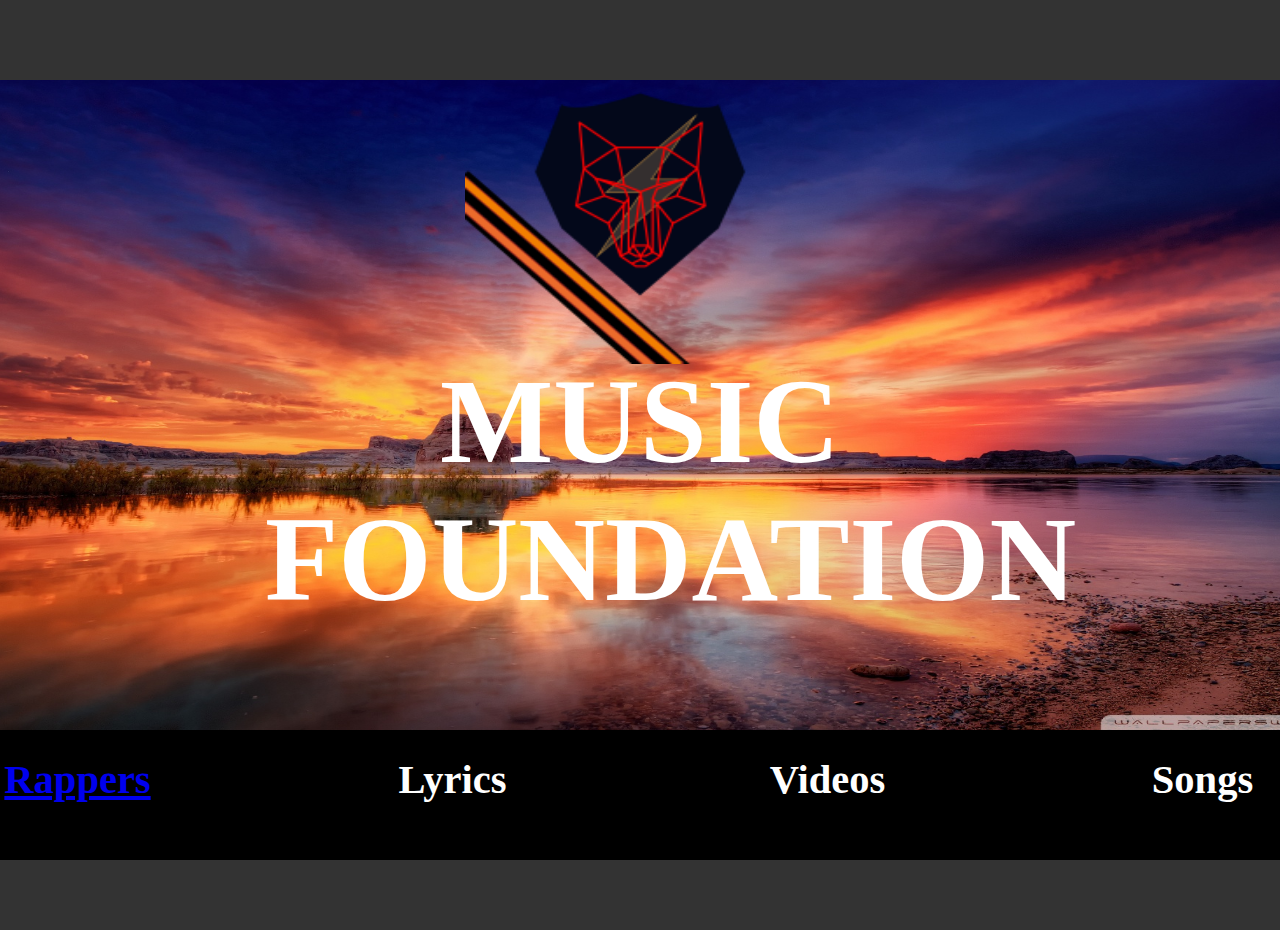
<file: index.html>
<!DOCTYPE html>
<html lang="en">
<head>
    <meta charset="UTF-8">
    <meta http-equiv="X-UA-Compatible" content="IE=edge">
    <meta name="viewport" content="width=device-width, initial-scale=1.0">
    <title>Music Foundation</title>
    <link rel="stylesheet" href="style.css">
    <link rel = "icon" href = 
    "slike/logowhite.png" 
    type = "image/x-icon">
</head>
<body>
    
    <div class="glavnicont">
        <div class="link"><a href="/podmenu/rappers/index.html"></a></div>
        <div class="uvod">
            <div class="slikacover"><img src="slike/logowhite.png" alt=""></div>
            <div class="slika"><img src="/slike/teahub.io-2048-pixels-wide-and-2032845.png" alt=""></div>
            
            <div class="naslov"><h1>Music Foundation</h1></div>
            
        </div>
        <div class="menu">
            <div class="button"><a href="/podmenu/rappers/index.html"><h2>Rappers</h2></a></div>
            <div class="button"><h2>Lyrics</h2></div>
            <div class="button"><h2>Videos</h2></div>
            <div class="button"><h2>Songs</h2></div>
        </div>
    </div>

</body>
</html>
</file>
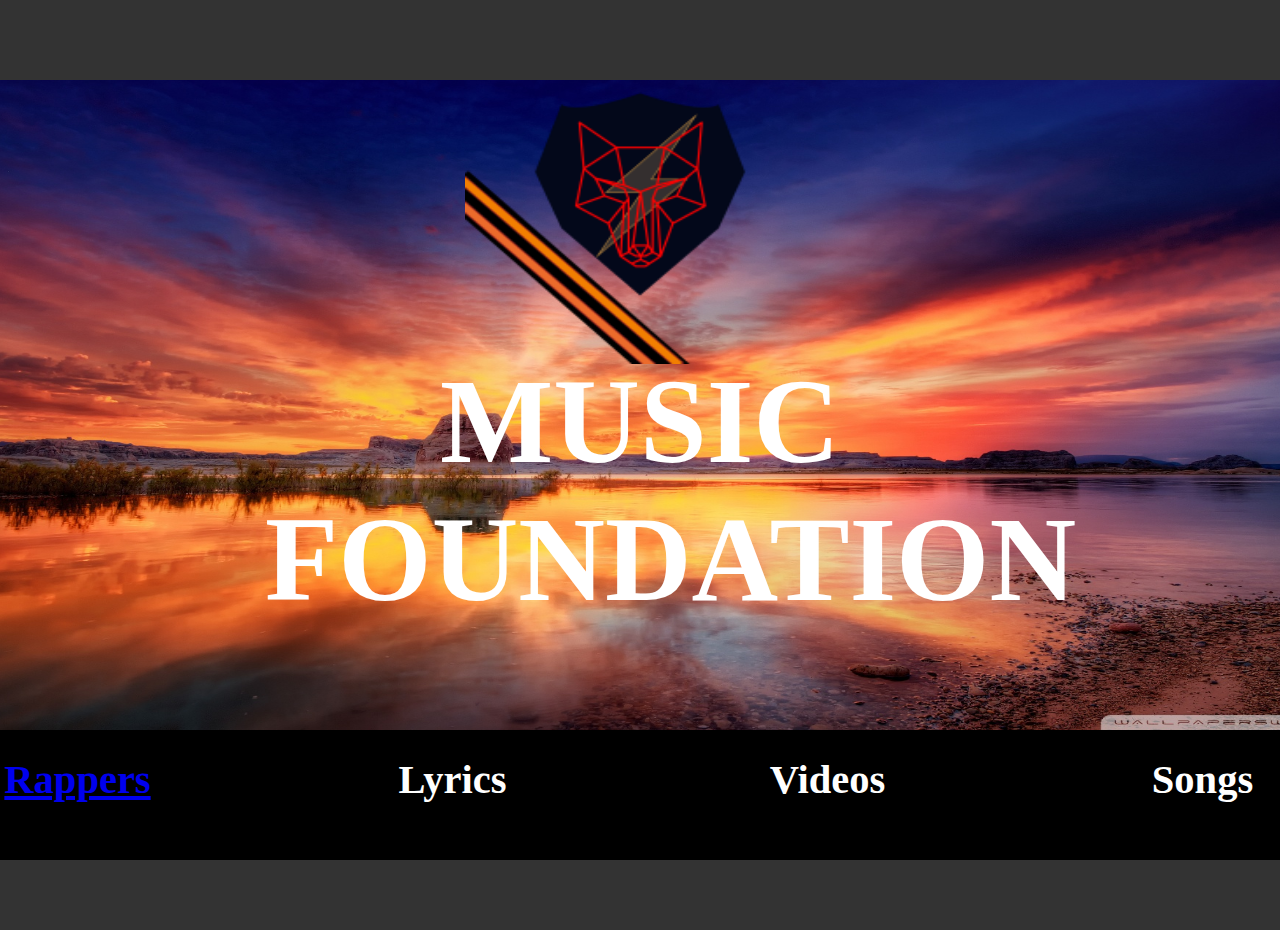
<file: website biach/index.html>
<!DOCTYPE html>
<html lang="en">
<head>
    <meta charset="UTF-8">
    <meta http-equiv="X-UA-Compatible" content="IE=edge">
    <meta name="viewport" content="width=device-width, initial-scale=1.0">
    <title>Music Foundation</title>
    <link rel="stylesheet" href="style.css">
    
    
<body>
    
    <div class="glavnicont">
        <div class="link"><a href="/podmenu/rappers/index.html"></a></div>
        <div class="uvod">
            <div class="slikacover"><img src="slike/logowhite.png" alt=""></div>
            <div class="slika"><img src="/slike/teahub.io-2048-pixels-wide-and-2032845.png" alt=""></div>
            
            <div class="naslov"><h1>Music Foundation</h1></div>
            
        </div>
        <div class="menu">
            <div class="button"><a href="/podmenu/rappers/index.html"><h2>Rappers</h2></a></div>
            <div class="button"><h2>Lyrics</h2></div>
            <div class="button"><h2>Videos</h2></div>
            <div class="button"><h2>Songs</h2></div>
        </div>
    </div>

</body>
</html>
</file>
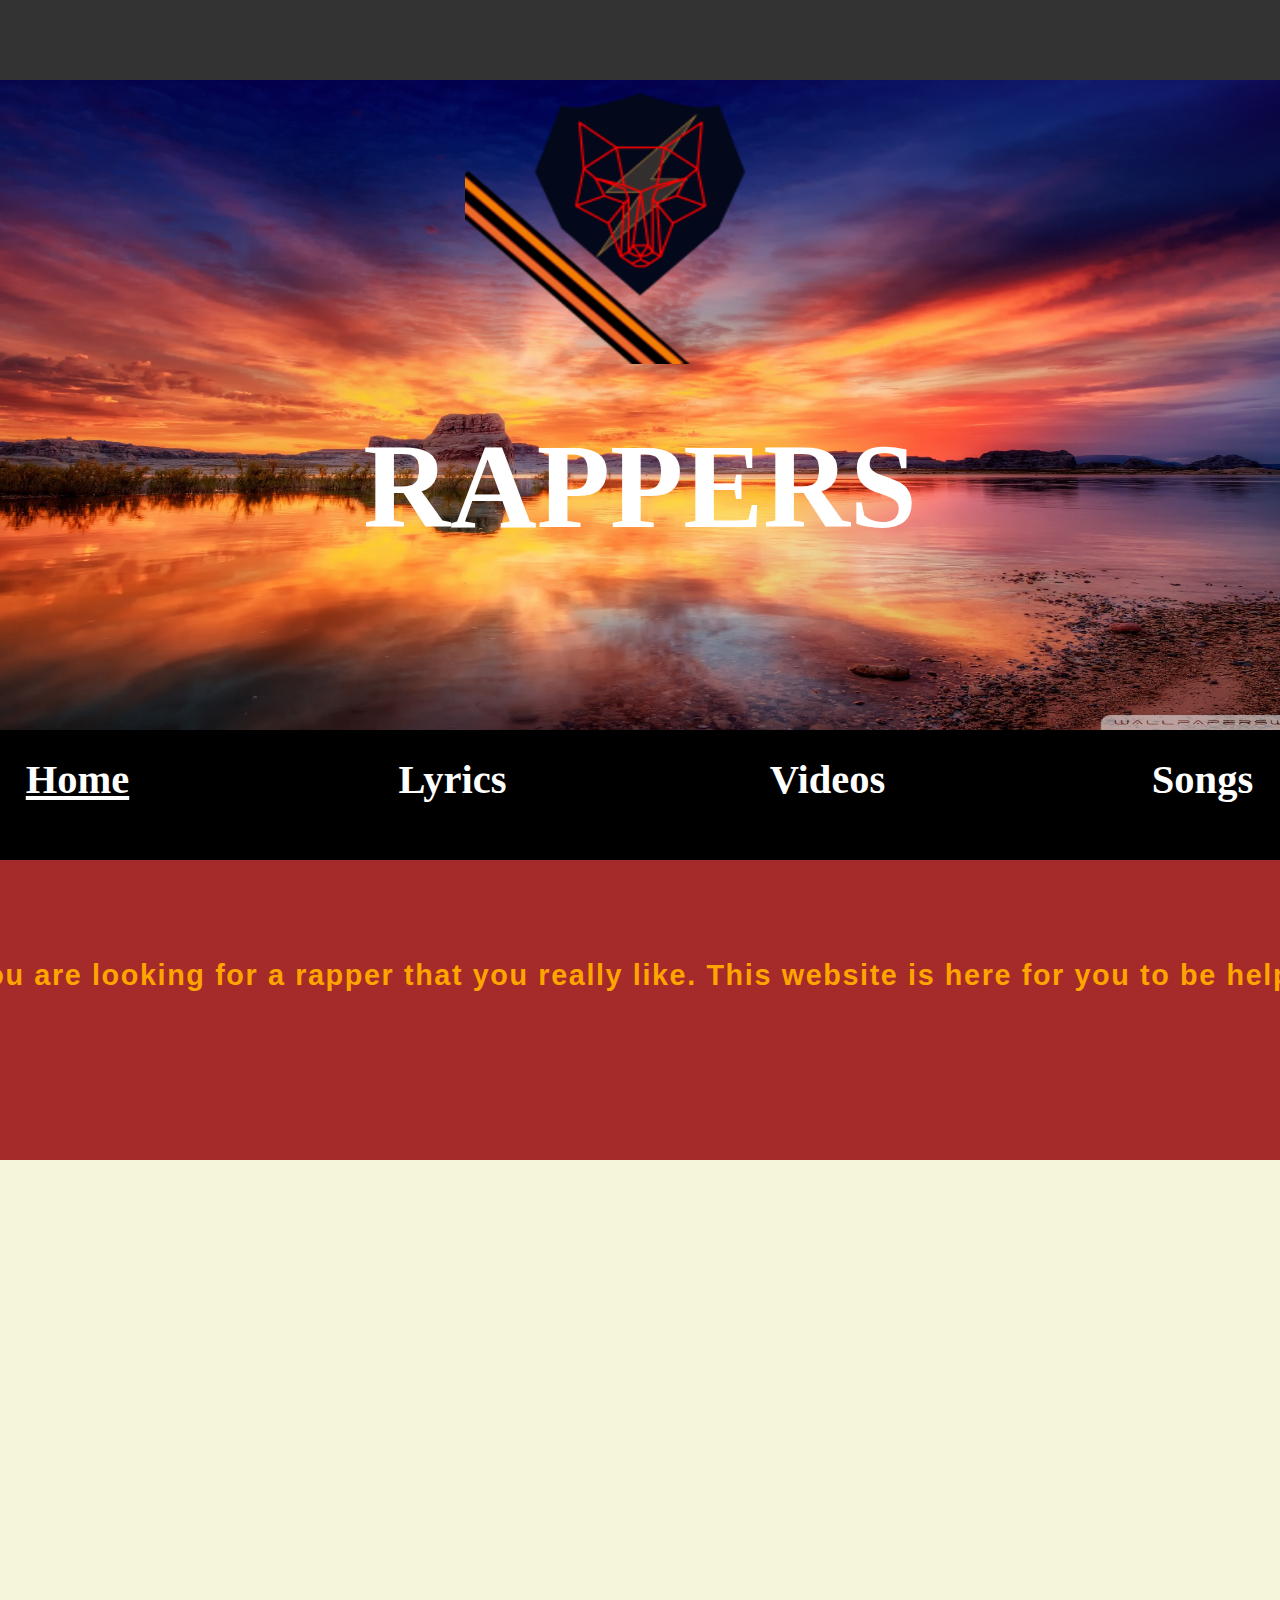
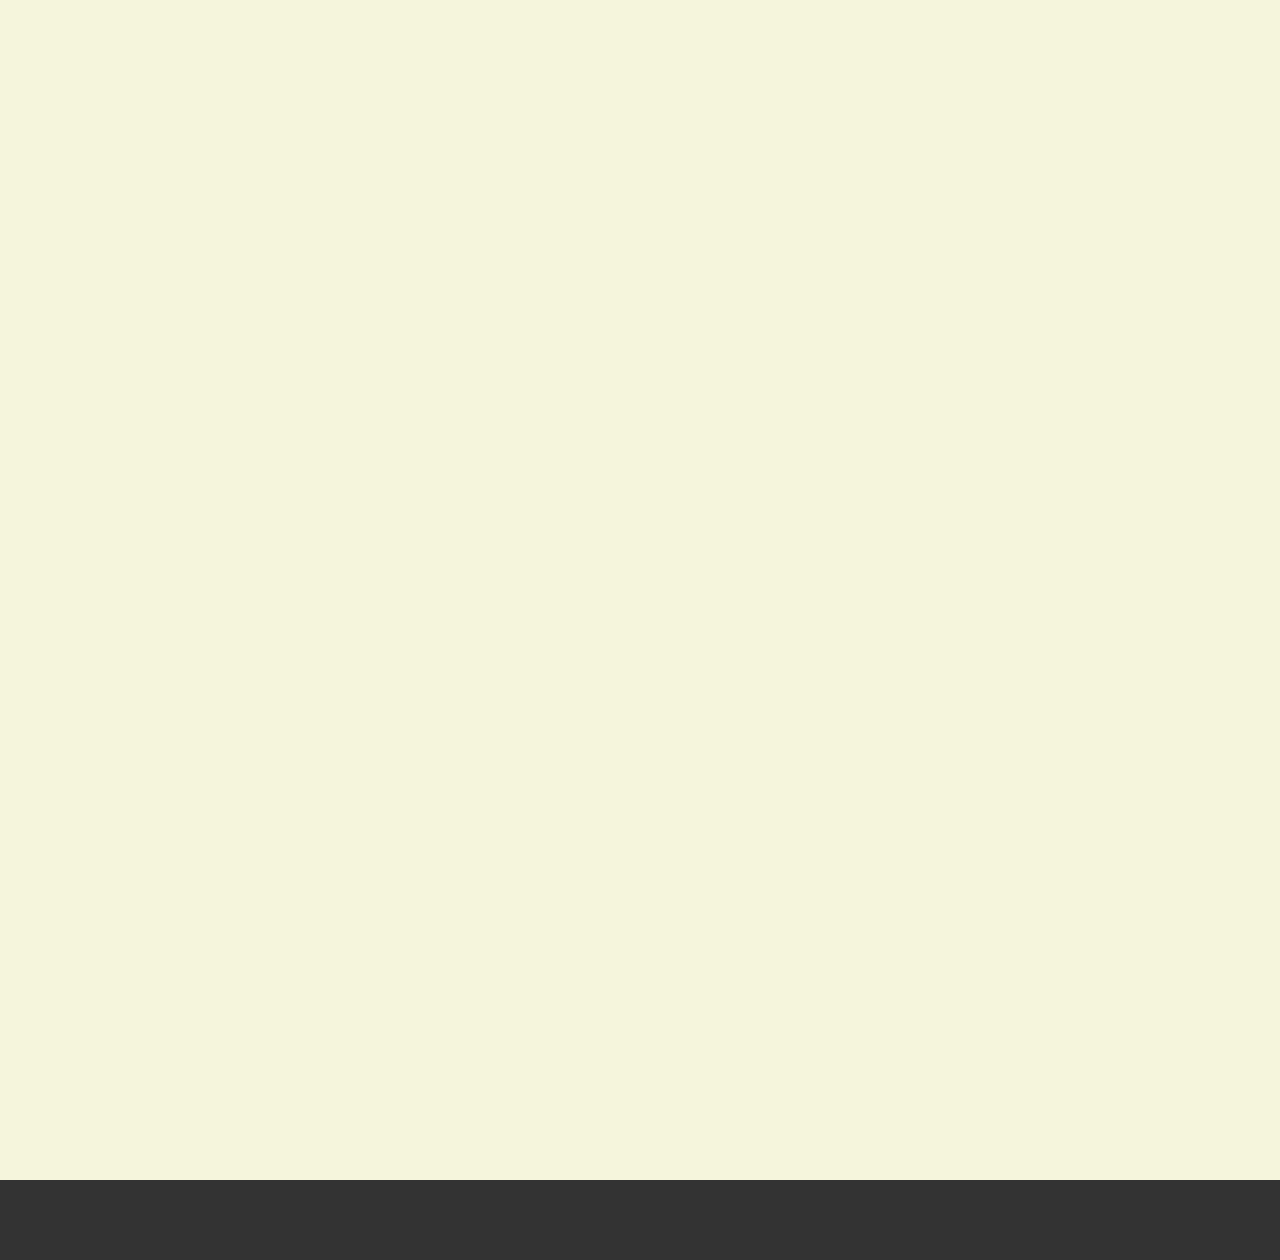
<file: podmenu/rappers/index.html>
<!DOCTYPE html>
<html lang="en">
<head>
    <meta charset="UTF-8">
    <meta http-equiv="X-UA-Compatible" content="IE=edge">
    <meta name="viewport" content="width=device-width, initial-scale=1.0">
    <title>Music Foundation</title>
    <link rel="stylesheet" href="style.css">
    <link rel = "icon" href = 
    "slike/logowhite.png" 
    type = "image/x-icon">
</head>

<body>
    
    <div class="glavnicont">
        
        <div class="uvod">
            <div class="slikacover"><img src="slike/logowhite.png" alt=""></div>
            <div class="slika"><img src="/slike/teahub.io-2048-pixels-wide-and-2032845.png" alt=""></div>
            
            <div class="naslov"><h1>Rappers</h1></div>
            
        </div>
        <div class="menu">
            <div class="button"><a href="../../index.html"><h2>Home</h2></a></div>
            <div class="button"><h2>Lyrics</h2></div>
            <div class="button"><h2>Videos</h2></div>
            <div class="button"><h2>Songs</h2></div>
        </div>
        <div class="info">
            <div class="naslov1"><p>If you are looking for a rapper that you really like. This website is here for you to be helpful. </p></div>
        </div>
   
   
    </div>  

</body>
</html>
</file>
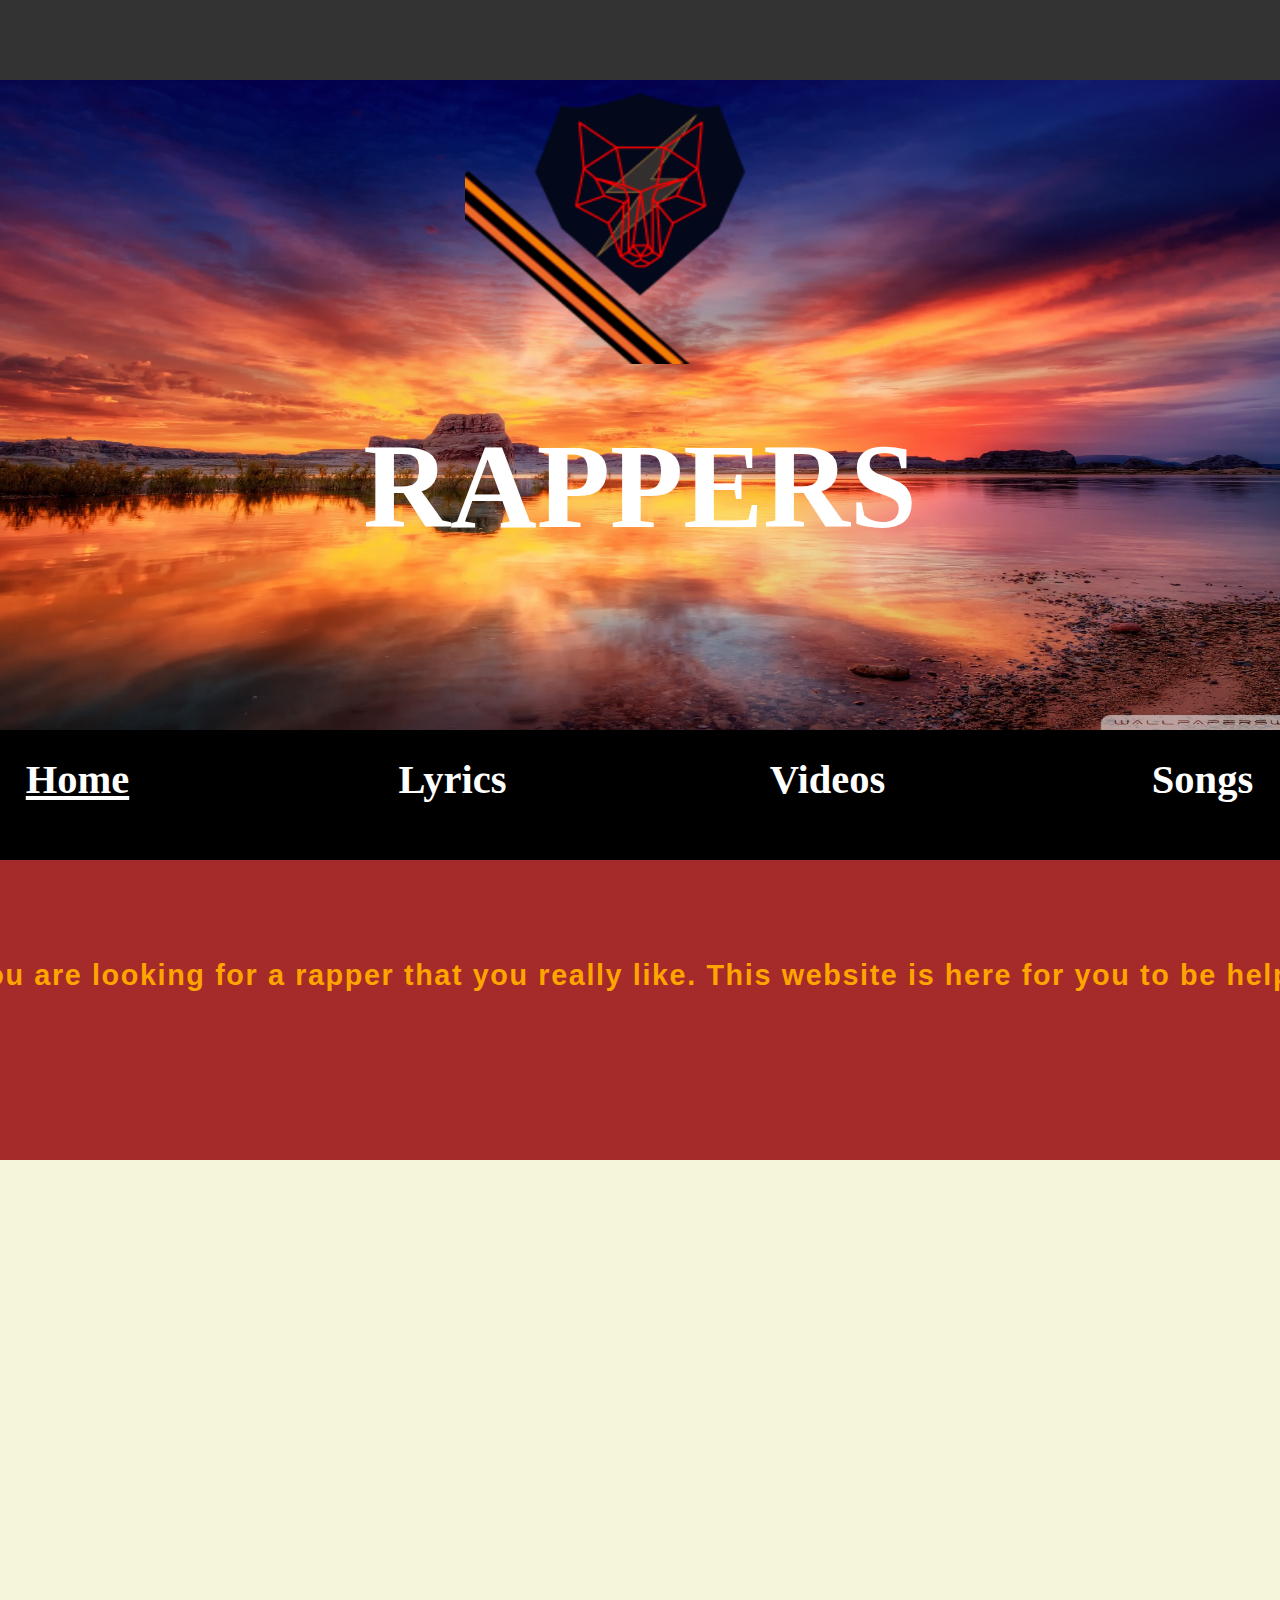
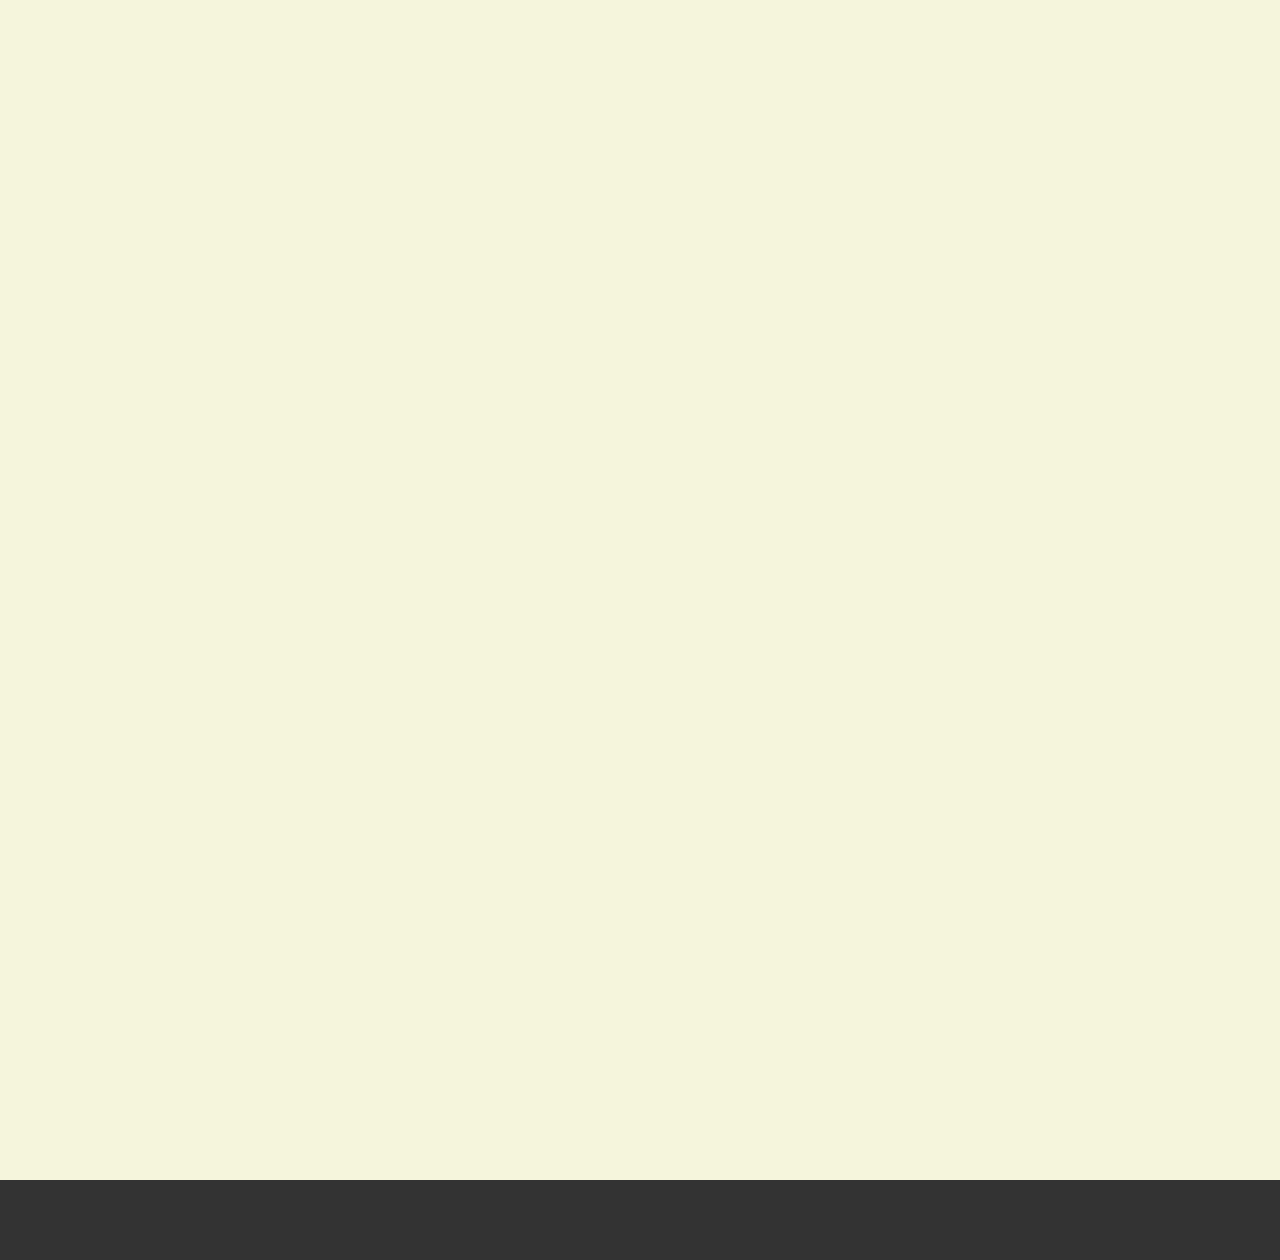
<file: website biach/podmenu/rappers/index.html>
<!DOCTYPE html>
<html lang="en">
<head>
    <meta charset="UTF-8">
    <meta http-equiv="X-UA-Compatible" content="IE=edge">
    <meta name="viewport" content="width=device-width, initial-scale=1.0">
    <title>Music Foundation</title>
    <link rel="stylesheet" href="style.css">
    <link rel = "icon" href = 
    "slike/logowhite.png" 
    type = "image/x-icon">
</head>

<body>
    
    <div class="glavnicont">
        
        <div class="uvod">
            <div class="slikacover"><img src="slike/logowhite.png" alt=""></div>
            <div class="slika"><img src="/slike/teahub.io-2048-pixels-wide-and-2032845.png" alt=""></div>
            
            <div class="naslov"><h1>Rappers</h1></div>
            
        </div>
        <div class="menu">
            <div class="button"><a href="../../index.html"><h2>Home</h2></a></div>
            <div class="button"><h2>Lyrics</h2></div>
            <div class="button"><h2>Videos</h2></div>
            <div class="button"><h2>Songs</h2></div>
        </div>
        <div class="info">
            <div class="naslov1"><p>If you are looking for a rapper that you really like. This website is here for you to be helpful. </p></div>
        </div>
        
   
   
    </div>  

</body>
</html>
</file>
<file: style.css>
*{
    margin: auto;
    padding: auto;

}
body{
    background: #333;
    padding-top: 5em;
    display: flex;
    justify-content: center;
    padding-bottom: 5em;
}

.glavnicont{
    width: 1500px;
    height: 770px;
    background: beige;
    

}

.odsek1{
    width: 1500px;
    height: 600px;
    background-color: blue;
}

.uvod{
    width: 1500px;
    height: 650px;
    background-color: darkblue;
    background-position: center;
    background-repeat: no-repeat;
    background-size: cover;
    position: relative;
    display: block;
    float: left;
    text-transform: uppercase;
    font-family: fantasy;
}


.slika {
    width: 1500px;
    height: 650px;
}

.slika img{
    width: 1500px;
    height: 650px;
}

.slikacover{
    width: 350px;
    height: 300px;
    text-align: center;
    text-shadow: gray;
    font-size: 50px;
    position: absolute;
    display: block;
    bottom: 19%;
    left: 50%;
    transform: translate(-50%, -50%);
}
.slikacover img{
    width: 350px;
    height: 300px;
    text-align: center;
    position: absolute;
    display: block;
    top: 19%;
    left: 50%;
    transform: translate(-50%, -50%);
    text-shadow: gray;
    font-size: 50px;
}


.naslov{
    width: 750px;
    height: 300px;
    text-align: center;
    position: absolute;
    display: block;
    top: 65%;
    left: 50%;
    transform: translate(-50%, -50%);
    text-shadow: gray;
    font-size: 60px;
    letter-spacing: 1.6%;
    float: left;
    color: white;

}
h1{
    animation: color-change 15s infinite;
}

@keyframes color-change {
  0% { color: red; }
  10% { color: orange; }
  20% { color: orangered; }
  30% { color: yellow; }
  40% { color: rgb(142, 207, 20);  }
  50% { color: green; }
  60% { color: cadetblue;  }
  70% { color: cyan; }
  80% { color: blue; }
  90% { color: white; }
  100% { color: red; }
}

.menu{
    width: 1500px;
    height: 130px;
    background-color: gray;
    float: left;
}

.button {
    position: relative;
    border: none;
    font-size: 27px;
    color: rgb(255, 255, 255);
    height: 130px;
    width: 375px;
    text-align: center;
    -webkit-transition-duration: 0.4s; /* Safari */
    transition-duration: 0.4s;
    text-decoration:rgb(0, 0, 0);
    overflow: hidden;
    cursor: pointer;
    line-height: 100px;
    float: left;
    background-color: black;
}
  
  .button:after {
    height: 60px;
    background-color: black;
    content: "";
    background: #ca5526;
    display: block;
    position: absolute;
    padding-top: 100px;
    padding-left: 350%;
    margin-left: -20px!important;
    margin-top: -120%;
    opacity: 0;
    transition: all 0.8s
  }
  
  .button:active:after {
    padding: 0;
    margin: 0;
    opacity: 1;
    transition: 0s;
  }

  h2{
    -webkit-animation: color-change 3s infinite;
    -moz-animation: color-change 3s infinite;
    -o-animation: color-change 3s infinite;
    -ms-animation: color-change 3s infinite;
    animation: color-change 3s infinite;
}

@-webkit-keyframes color-change {
    0% { color: blue; }
    100% { color: white; }
}
@-moz-keyframes color-change {
    0% { color: blue; }
    100% { color: white; }
}
@-ms-keyframes color-change {
    0% { color: blue; }
    100% { color: white; }
}
@-o-keyframes color-change {
    0% { color: blue; }
    100% { color: white; }
}
@keyframes color-change {
    0% { color: blue; }
    100% { color: white; }
}
</file>
<file: website biach/style.css>
*{
    margin: auto;
    padding: auto;

}
body{
    background: #333;
    padding-top: 5em;
    display: flex;
    justify-content: center;
    padding-bottom: 5em;
}

.glavnicont{
    width: 1500px;
    height: 770px;
    background: beige;
    

}

.odsek1{
    width: 1500px;
    height: 600px;
    background-color: blue;
}

.uvod{
    width: 1500px;
    height: 650px;
    background-color: darkblue;
    background-position: center;
    background-repeat: no-repeat;
    background-size: cover;
    position: relative;
    display: block;
    float: left;
    text-transform: uppercase;
    font-family: fantasy;
}


.slika {
    width: 1500px;
    height: 650px;
}

.slika img{
    width: 1500px;
    height: 650px;
}

.slikacover{
    width: 350px;
    height: 300px;
    text-align: center;
    text-shadow: gray;
    font-size: 50px;
    position: absolute;
    display: block;
    bottom: 19%;
    left: 50%;
    transform: translate(-50%, -50%);
}
.slikacover img{
    width: 350px;
    height: 300px;
    text-align: center;
    position: absolute;
    display: block;
    top: 19%;
    left: 50%;
    transform: translate(-50%, -50%);
    text-shadow: gray;
    font-size: 50px;
}


.naslov{
    width: 750px;
    height: 300px;
    text-align: center;
    position: absolute;
    display: block;
    top: 65%;
    left: 50%;
    transform: translate(-50%, -50%);
    text-shadow: gray;
    font-size: 60px;
    letter-spacing: 1.6%;
    float: left;
    color: white;

}
h1{
    animation: color-change 15s infinite;
}

@keyframes color-change {
  0% { color: red; }
  10% { color: orange; }
  20% { color: orangered; }
  30% { color: yellow; }
  40% { color: rgb(142, 207, 20);  }
  50% { color: green; }
  60% { color: cadetblue;  }
  70% { color: cyan; }
  80% { color: blue; }
  90% { color: white; }
  100% { color: red; }
}

.menu{
    width: 1500px;
    height: 130px;
    background-color: gray;
    float: left;
}

.button {
    position: relative;
    border: none;
    font-size: 27px;
    color: rgb(255, 255, 255);
    height: 130px;
    width: 375px;
    text-align: center;
    -webkit-transition-duration: 0.4s; /* Safari */
    transition-duration: 0.4s;
    text-decoration:rgb(0, 0, 0);
    overflow: hidden;
    cursor: pointer;
    line-height: 100px;
    float: left;
    background-color: black;
}
  
  .button:after {
    height: 60px;
    background-color: black;
    content: "";
    background: #ca5526;
    display: block;
    position: absolute;
    padding-top: 100px;
    padding-left: 350%;
    margin-left: -20px!important;
    margin-top: -120%;
    opacity: 0;
    transition: all 0.8s
  }
  
  .button:active:after {
    padding: 0;
    margin: 0;
    opacity: 1;
    transition: 0s;
  }

  h2{
    -webkit-animation: color-change 3s infinite;
    -moz-animation: color-change 3s infinite;
    -o-animation: color-change 3s infinite;
    -ms-animation: color-change 3s infinite;
    animation: color-change 3s infinite;
}

@-webkit-keyframes color-change {
    0% { color: blue; }
    100% { color: white; }
}
@-moz-keyframes color-change {
    0% { color: blue; }
    100% { color: white; }
}
@-ms-keyframes color-change {
    0% { color: blue; }
    100% { color: white; }
}
@-o-keyframes color-change {
    0% { color: blue; }
    100% { color: white; }
}
@keyframes color-change {
    0% { color: blue; }
    100% { color: white; }
}
</file>
<file: podmenu/rappers/style.css>
*{
    margin: auto;
    padding: auto;

}
body{
    background: #333;
    padding-top: 5em;
    display: flex;
    justify-content: center;
    padding-bottom: 5em;
}

.glavnicont{
    width: 1500px;
    height: 300vh;
    background: beige;
    

}

.odsek1{
    width: 1500px;
    height: 600px;
}

.uvod{
    width: 1500px;
    height: 650px;
    background-position: center;
    background-repeat: no-repeat;
    background-size: cover;
    position: relative;
    display: block;
    float: left;
    text-transform: uppercase;
    font-family: fantasy;
}


.slika {
    width: 1500px;
    height: 650px;
}

.slika img{
    width: 1500px;
    height: 650px;
}

.slikacover{
    width: 350px;
    height: 300px;
    text-align: center;
    text-shadow: gray;
    font-size: 50px;
    position: absolute;
    display: block;
    bottom: 19%;
    left: 50%;
    transform: translate(-50%, -50%);
}
.slikacover img{
    width: 350px;
    height: 300px;
    text-align: center;
    position: absolute;
    display: block;
    top: 19%;
    left: 50%;
    transform: translate(-50%, -50%);
    text-shadow: gray;
    font-size: 50px;
}


.naslov{
    width: 750px;
    height: 300px;
    text-align: center;
    position: absolute;
    display: block;
    top: 75%;
    left: 50%;
    transform: translate(-50%, -50%);
    text-shadow: gray;
    font-size: 60px;
    letter-spacing: 1.6%;
    float: left;
    color: white;

}
h1{
    animation: color-change 15s infinite;
}



.menu{
    width: 1500px;
    height: 130px;
    float: left;
    color: white;
}

.button {
    position: relative;
    border: none;
    font-size: 27px;
    color: rgb(255, 255, 255);
    height: 130px;
    width: 375px;
    text-align: center;
    -webkit-transition-duration: 0.4s; /* Safari */
    transition-duration: 0.4s;
    text-decoration:rgb(0, 0, 0);
    overflow: hidden;
    cursor: pointer;
    line-height: 100px;
    float: left;
    background-color: black;
}
  
  .button:after {
    height: 60px;
    background-color: black;
    content: "";
    background: #ca5526;
    display: block;
    position: absolute;
    padding-top: 100px;
    padding-left: 350%;
    margin-left: -20px!important;
    margin-top: -120%;
    opacity: 0;
    transition: all 0.8s
  }
  
  .button:active:after {
    padding: 0;
    margin: 0;
    opacity: 1;
    transition: 0s;
  }

  h2{
    -webkit-animation: color-change 3s infinite;
    -moz-animation: color-change 3s infinite;
    -o-animation: color-change 3s infinite;
    -ms-animation: color-change 3s infinite;
    animation: color-change 3s infinite;
}


.info{
    width: 1500px;
    height: 300px;
    float: left;
    background-color: brown;
}

.naslov1{
    width: 1500px;
    height: 300px;
    text-align: center;
    font-family: Verdana, Geneva, Tahoma, sans-serif;
    color: orange;
    letter-spacing: 1.6px;
    font-size: 180%;
    font-weight: bolder;
    line-height: 50px;
    top: 30%;
    position: relative;
    
}

a:hover{
    color: rgb(255, 255, 255);

}

a:link{
    color: rgb(255, 255, 255);
}

a:active{
    color: rgb(255, 255, 255);
    
}

a:visited{
    color: white;
}
</file>
<file: website biach/podmenu/rappers/style.css>
*{
    margin: auto;
    padding: auto;

}
body{
    background: #333;
    padding-top: 5em;
    display: flex;
    justify-content: center;
    padding-bottom: 5em;
}

.glavnicont{
    width: 1500px;
    height: 300vh;
    background: beige;
    

}

.odsek1{
    width: 1500px;
    height: 600px;
}

.uvod{
    width: 1500px;
    height: 650px;
    background-position: center;
    background-repeat: no-repeat;
    background-size: cover;
    position: relative;
    display: block;
    float: left;
    text-transform: uppercase;
    font-family: fantasy;
}


.slika {
    width: 1500px;
    height: 650px;
}

.slika img{
    width: 1500px;
    height: 650px;
}

.slikacover{
    width: 350px;
    height: 300px;
    text-align: center;
    text-shadow: gray;
    font-size: 50px;
    position: absolute;
    display: block;
    bottom: 19%;
    left: 50%;
    transform: translate(-50%, -50%);
}
.slikacover img{
    width: 350px;
    height: 300px;
    text-align: center;
    position: absolute;
    display: block;
    top: 19%;
    left: 50%;
    transform: translate(-50%, -50%);
    text-shadow: gray;
    font-size: 50px;
}


.naslov{
    width: 750px;
    height: 300px;
    text-align: center;
    position: absolute;
    display: block;
    top: 75%;
    left: 50%;
    transform: translate(-50%, -50%);
    text-shadow: gray;
    font-size: 60px;
    letter-spacing: 1.6%;
    float: left;
    color: white;

}
h1{
    animation: color-change 15s infinite;
}



.menu{
    width: 1500px;
    height: 130px;
    float: left;
    color: white;
}

.button {
    position: relative;
    border: none;
    font-size: 27px;
    color: rgb(255, 255, 255);
    height: 130px;
    width: 375px;
    text-align: center;
    -webkit-transition-duration: 0.4s; /* Safari */
    transition-duration: 0.4s;
    text-decoration:rgb(0, 0, 0);
    overflow: hidden;
    cursor: pointer;
    line-height: 100px;
    float: left;
    background-color: black;
}
  
  .button:after {
    height: 60px;
    background-color: black;
    content: "";
    background: #ca5526;
    display: block;
    position: absolute;
    padding-top: 100px;
    padding-left: 350%;
    margin-left: -20px!important;
    margin-top: -120%;
    opacity: 0;
    transition: all 0.8s
  }
  
  .button:active:after {
    padding: 0;
    margin: 0;
    opacity: 1;
    transition: 0s;
  }

  h2{
    -webkit-animation: color-change 3s infinite;
    -moz-animation: color-change 3s infinite;
    -o-animation: color-change 3s infinite;
    -ms-animation: color-change 3s infinite;
    animation: color-change 3s infinite;
}


.info{
    width: 1500px;
    height: 300px;
    float: left;
    background-color: brown;
}

.naslov1{
    width: 1500px;
    height: 300px;
    text-align: center;
    font-family: Verdana, Geneva, Tahoma, sans-serif;
    color: orange;
    letter-spacing: 1.6px;
    font-size: 180%;
    font-weight: bolder;
    line-height: 50px;
    top: 30%;
    position: relative;
    
}

a:hover{
    color: rgb(255, 255, 255);

}

a:link{
    color: rgb(255, 255, 255);
}

a:active{
    color: rgb(255, 255, 255);
    
}

a:visited{
    color: white;
}
</file>
